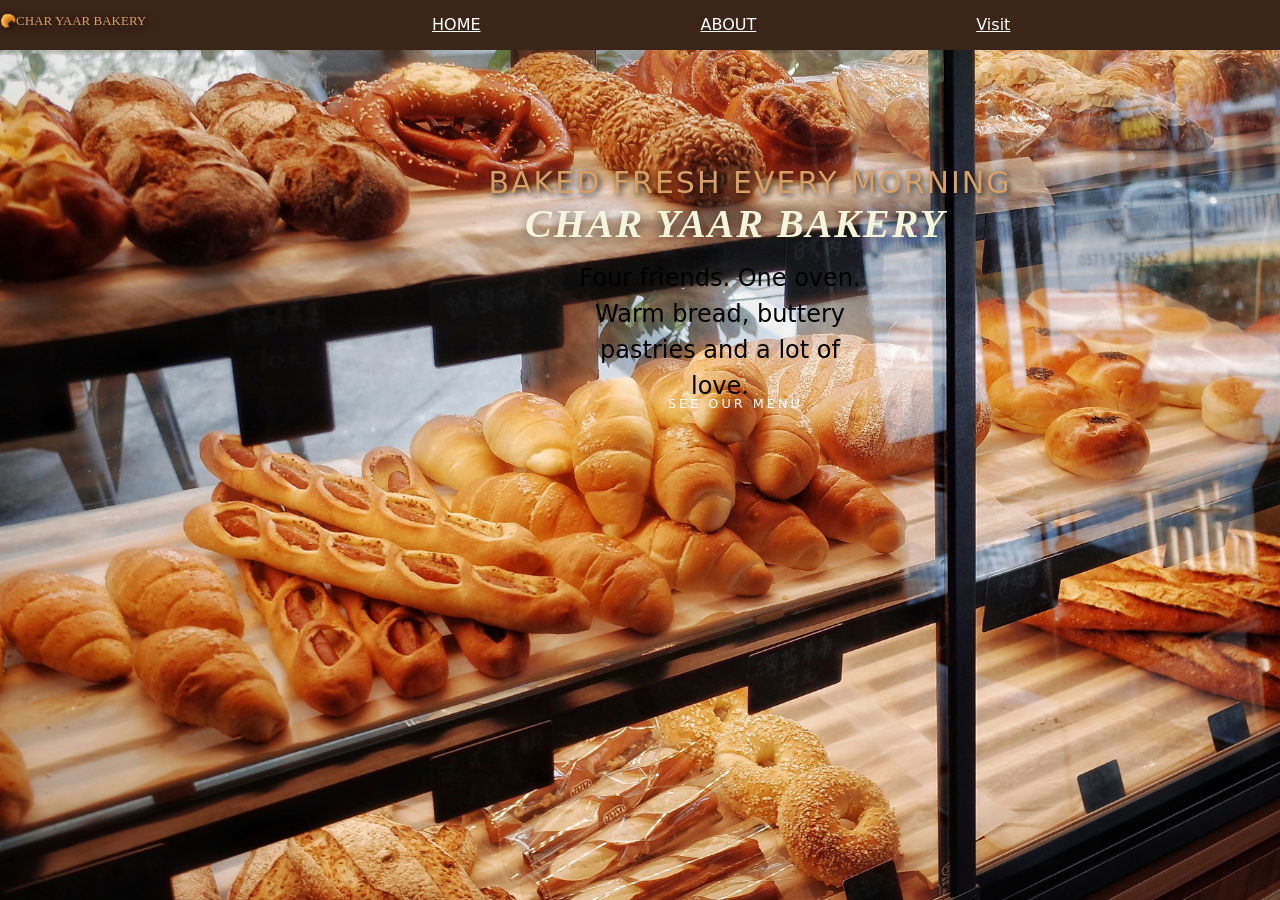
<file: index.html>
<!DOCTYPE html>
<html lang="en">

<head>
    <meta charset="UTF-8">
    <meta name="viewport" content="width=device-width, initial-scale=1.0">
    <title>Bakery</title>
     <link href="https://cdn.jsdelivr.net/npm/bootstrap@5.3.3/dist/css/bootstrap.min.css" rel="stylesheet">
    <link rel="stylesheet" href="styles.css">
    <link href="https://fonts.googleapis.com/css2?family=Pacifico&family=Poppins:wght@400;600&display=swap"
        rel="stylesheet">
       


</head>

<body>

    <div class="main">
        <div class="navbar" style="background-color: #3B2418;">
            <div class="icon">
                <h3 class="logo">🥐CHAR YAAR BAKERY</h3>
            </div>
            <div class="menu">
                <ul>
                    <li><a href="index.html" class="link">HOME</a></li>
                    <li><a href="About.html" class="link">ABOUT</a></li>
                    <li><a href="visit.html" class="link">Visit</a></li>
                </ul>
            </div>

            <div class="hero-content">
                <p class="tagline"><b>Baked fresh every morning</b></p>
                <h1 class="bakery-name"><b>CHAR YAAR BAKERY</b></h1>
                <p class="hero-text"><b>Four friends. One oven. Warm bread, buttery pastries and a lot of love.</b></p>
                <a href="Menu.html" class="btn">See Our Menu</a>
            </div>
        </div>
    </div>

    </div>
</body>

</html>
</file>
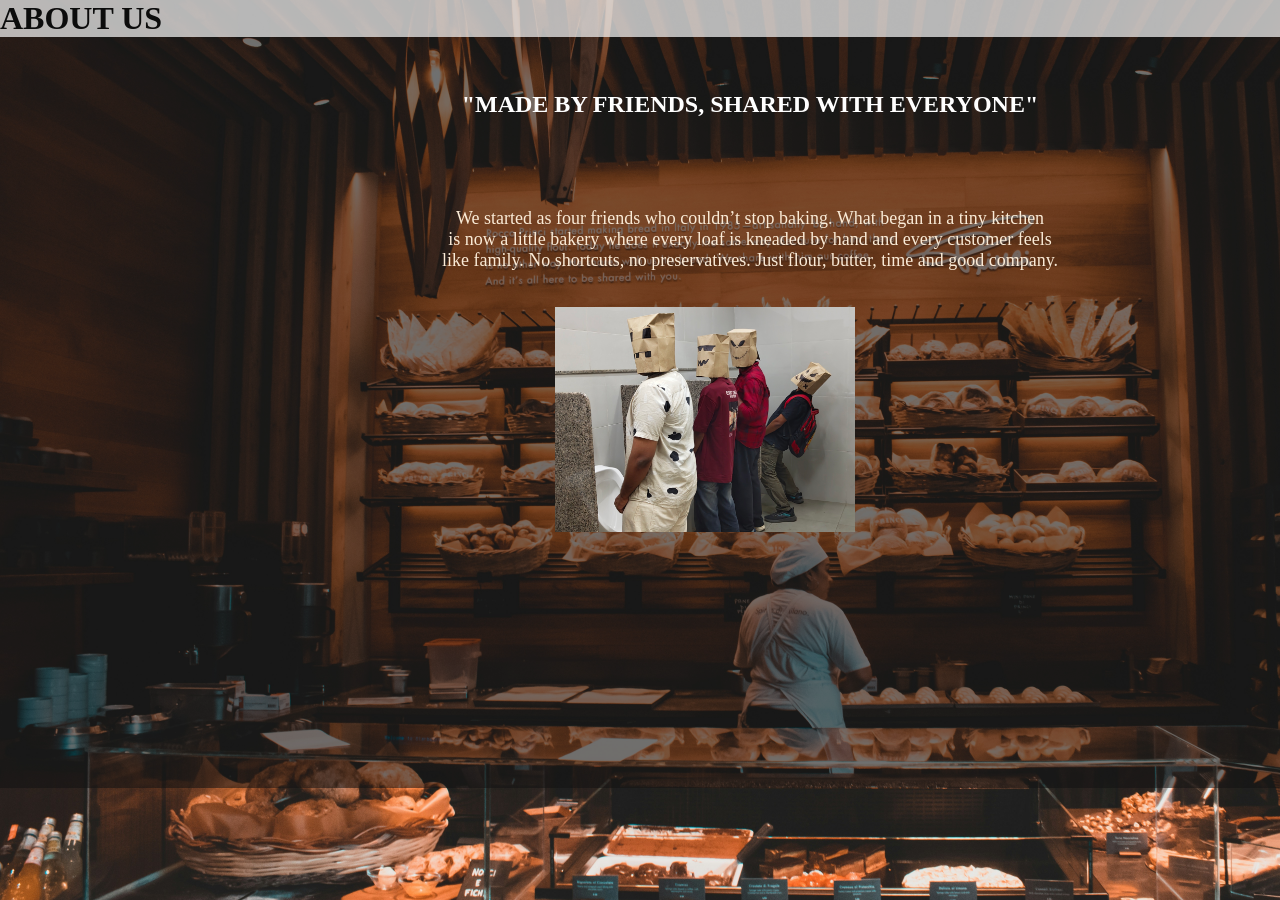
<file: About.html>
<!DOCTYPE html>
<html lang="en">

<head>
  <meta charset="UTF-8">
  <meta name="viewport" content="width=device-width, initial-scale=1.0">
  <link rel="stylesheet" href="about.css">
  <title>About</title>
</head>

<body>
  <div class="main">
    <div class="bone">
      <h1 class="heading">ABOUT US</h1>
      <br><br><br>
      <h2 class="line">"MADE BY FRIENDS, SHARED WITH EVERYONE"</h2><br><br><br><br><br>
      <p>We started as four friends who couldn’t stop baking. What began in a tiny kitchen<br>
        is now a little bakery where every loaf is kneaded by hand and every customer feels <br>like family.

        No shortcuts, no preservatives. Just flour, butter, time and good company.</p><br><br>
      <img src="gphoto.jpg" class="gp"> <br><br>
     
      <br><br><br><br><br><br><br><br><br><br><br><br><br>
    </div>
  </div>
</body>

</html>
</file>
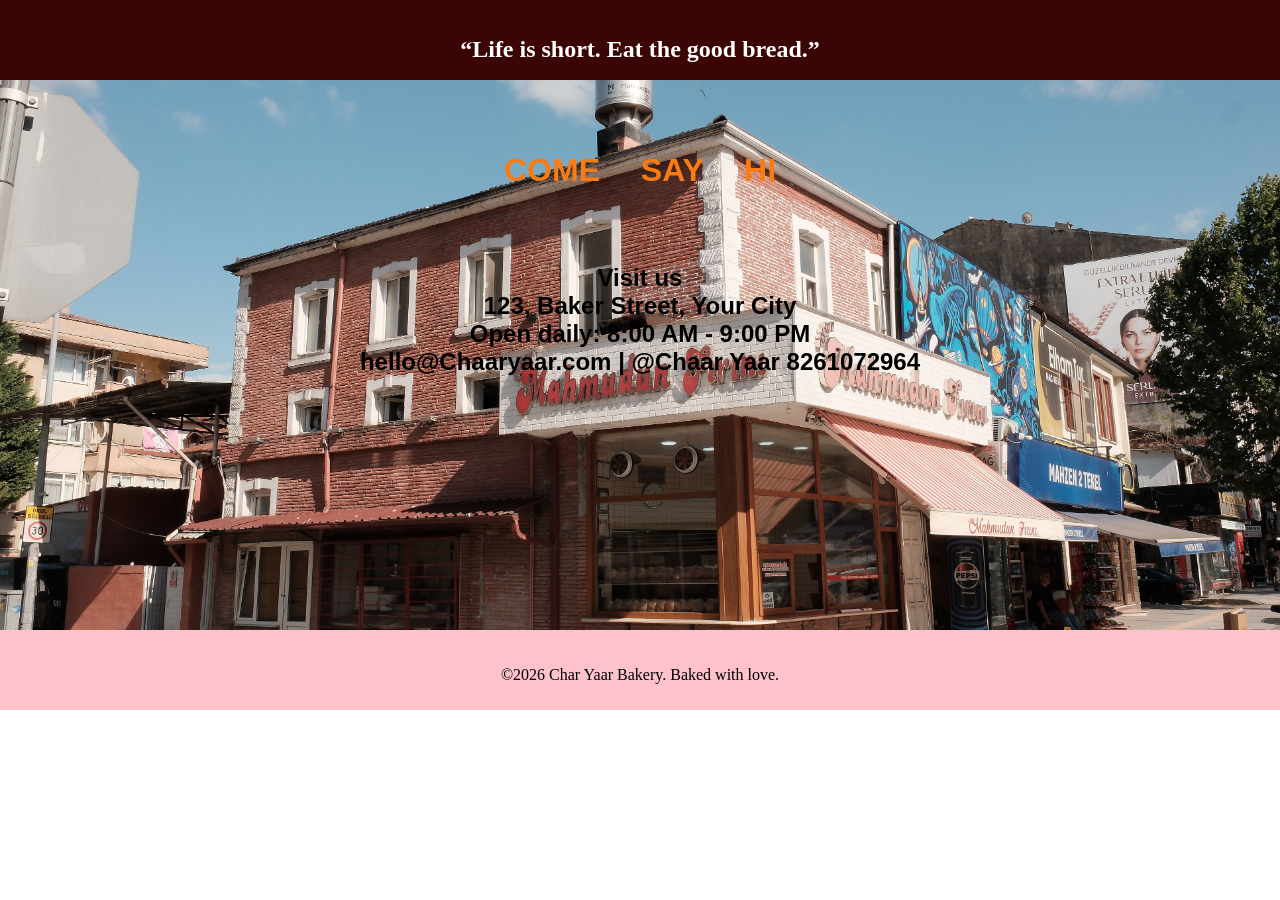
<file: visit.html>
<!DOCTYPE html>
<html lang="en">

<head>
    <meta charset="UTF-8">
    <meta name="viewport" content="width=device-width, initial-scale=1.0">
    <link rel="stylesheet" href="visit.css">
    <title>Visit</title>
</head>

<body>
    <div class="top"><br><br>
        <h2 class="a">“Life is short. Eat the good bread.”</h2>
    </div>
    <div class="mid">
        <br><br><br><br>
        <p class="b"><b>COME &emsp;SAY &emsp;HI</b></p>
        <h2 class="v">Visit us<br>123, Baker Street, Your City<br>

            Open daily: 8:00 AM - 9:00 PM<br>

            hello@Chaaryaar.com | @Chaar Yaar
            8261072964
        </h2><br><br><br>
    </div>
    <div class="bottom">
        <br><br>
        <p>©2026 Char Yaar Bakery. Baked with love.</p>
    </div>
</body>

</html>
</file>
<file: styles.css>
* {
  margin: 0;
  padding: 0;
  box-sizing: border-box;
}

body {
  min-height: 100vh; 
}

.main {
  min-height: 100vh;
  background-image: url("img.jpg");
  background-size: cover;
  background-position: center;
  background-repeat: no-repeat;
  width: 1500px;
  
}
.logo {
    float: left;
    margin-left: 0px;
    margin-top: 5px;
   
  text-shadow: 2px 2px 8px rgba(0, 0, 0, 0.6);
   color: #D9A066;
   font-size: small;
    font-family:Georgia, 'Times New Roman', Times, serif;
    
}

.navbar {
    width: 1500px;
    height: 50px;
   
}
.icon {
    width: 200px;
    float: left;
    height: 70px;
}

.menu{
    width: 400px;
    height: 70px;
    float: left;
    margin-top: 0%;
    
}

ul {
      float: left;
      display: flex;
      justify-content: center;
      align-items: center;
      margin-top: 0%;
}

ul li{
    list-style: none;
    margin-left: 180px;
    margin-top:5px;
    font-size: 16px;
   
    color: yellow;
}

.link{
    color: #FFFFFF;
    padding: 12px 20px;
    border-radius: 8px;
    transition: 0.3s;
}

.link:hover{
    background-color: #D9A066;

}

.hero-content{
      flex: 1;
  display: flex;
  flex-direction: column;
  align-items: center;
  justify-content: center;
  text-align: center;
  padding: 20px;
  margin-right: 700px;
  
}

.tagline {
  font-weight: 100;
  letter-spacing: 2px;
  text-transform: uppercase;
  font-size: 30px;
  white-space: nowrap;
  position: absolute;
  top: 160px;
  transform: translate(-50%);
  left: 50%;
  color: #D9A066;
  text-shadow:2px 2px 6px rgb(12, 12, 12);
  
}

.bakery-name {
  font-family: "Cormorant Garamond", serif;
  font-style: italic;
  font-size: 40px;
  letter-spacing: 2px;
  position: absolute;
  top: 200px;
  text-shadow: 0 2px 12px rgba(0, 0, 0, 0.5);
  left:35%;
  color: beige;
}

.hero-text {
  max-width: 300px;
  font-weight: 300;
  margin-bottom: 30px;
  position: absolute;
  left: 38%;
  top:260px;
  font-size: x-large;
  color: black;
}

.btn {
  padding: 14px 38px;
  border: 2px white;
  color: white;
  text-decoration: none;
  letter-spacing: 3px;
  font-size: 0.8rem;
  text-transform: uppercase;
  transition: 0.3s;
  align-items: center;
  top:380px;
  position: absolute;
  left :42%;
}

.btn:hover {
  background: whitesmoke;
  color:brown;
}
</file>
<file: about.css>
* {
  margin: 0;
  padding: 0;
  box-sizing: border-box;
}

body {
  min-height: 100vh; 
}

.main {
  min-height: 100vh;
  background-image: url(about.jpg);
  background-size: cover;
  background-position: center;
  background-repeat: no-repeat;
  width: 1500px;
}
.bone{
    background-color: rgba(19, 18, 18, 0.562);
}
.heading{
    align-content: center;
    color: rgb(12, 12, 12);
    background-color: rgba(255, 255, 255, 0.685);
    font-family: Georgia, 'Times New Roman', Times, serif;
    
}
.line{
    font-family:Georgia, 'Times New Roman', Times, serif;
    text-align: center;
    color: white;

}
p{
    color: antiquewhite;
    text-align: justify;
    font-size: large;
    text-align: center;
}
.gp{
    height: 5%;
    width: 20%;
    align-content: center;
    border-radius: 20;
    margin-left: 37%;
}
.fline{
    background-color: brown;
    color: white;
}
</file>
<file: visit.css>
.top{
    background-color: rgb(59, 5, 5);
}
*{
    margin-top: 0;
    margin-left: 0;
    margin-right: 0;
    height: 80px;
}

.a{
   text-align: center;
   
   color: white;
}

.mid{
    background-color: rgb(248, 237, 239);
    height: 550px;
    background-image: url(base.jpg);
    background-size:cover;
      background-position: center;
  background-repeat: no-repeat;
  

}
.b{
    text-align: center;
    font-family: 'Trebuchet MS', 'Lucida Sans Unicode', 'Lucida Grande', 'Lucida Sans', Arial, sans-serif;
    color: rgb(248, 123, 20);
    font-size: xx-large;
}
.v{
    text-align: center;
    font-family:'Segoe UI', sans-serif;
}
.bottom{
    background-color: rgb(253, 194, 204);
    text-align: center;
   
}
</file>
